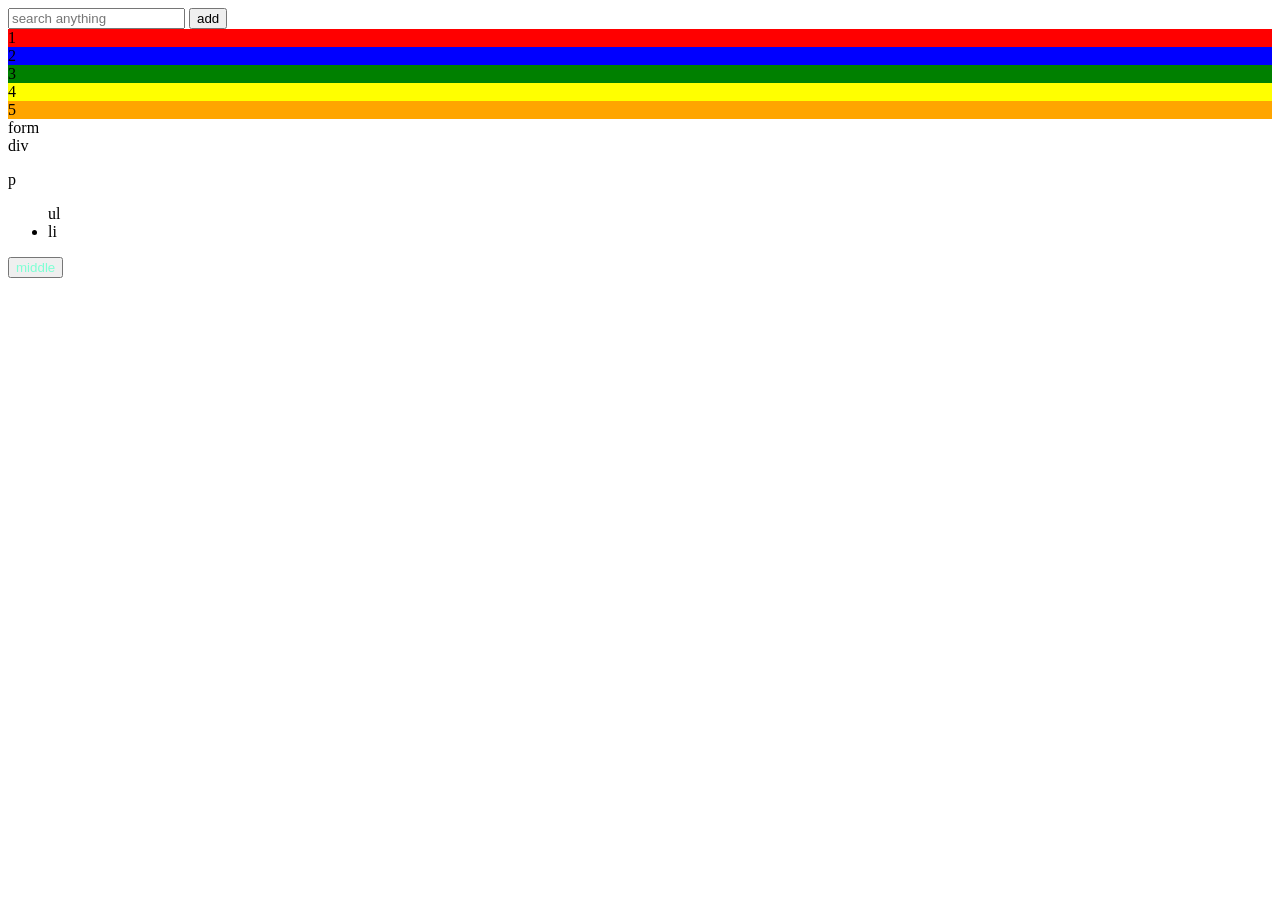
<file: index.html>
<!DOCTYPE html>
<html lang="en">
<head onclick="alert(head)">
    <meta charset="UTF-8">
    <meta name="viewport" content="width=device-width, initial-scale=1.0">
    <link rel="stylesheet"  href="mediaQuery.css"></link>
    <title>Document</title>
</head>


<body onclick="alert(body)">
  <input type="text"  placeholder="search anything"  id="input"  >
    <button id="data">add</button>

    <div id="parent">
      <div  style="background-color: red;">1</div>
      <div  style="background-color: blue;">2</div>
      <div  style="background-color: green;">3</div>
      <div  style="background-color: yellow;">4</div>
      <div  style="background-color: orange;">5</div>
    </div>
    

    <form action="" id="form" onclick="alert(form)">form
      <div id="div" onclick="alert(div)">div
        <p id="p" onclick="alert(p)">p
          <ul id="ul" onclick="alert(ul)">ul
            <li id="li" onclick="alert(li)">
              li
            </li>
          </ul>
        </p>
      </div>
    </form>

    <button class="middle">middle</button>

<script src="scopeType.js"></script>
</body>
</html>
</file>
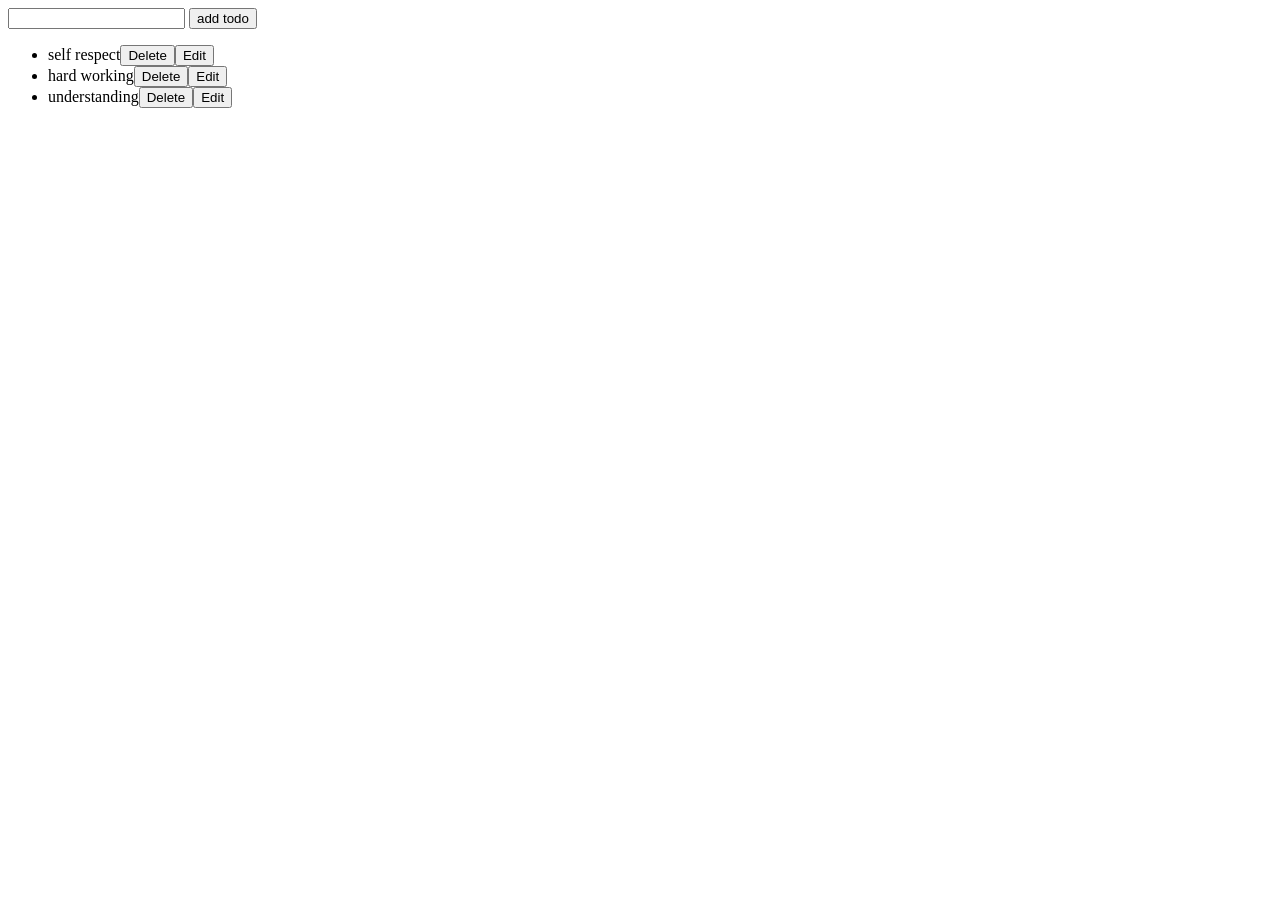
<file: todolistnew.html>
<!DOCTYPE html>
<html lang="en">
<head>
    <meta charset="UTF-8">
    <meta name="viewport" content="width=device-width, initial-scale=1.0">
    <title>Create Awesome Todolist</title>
</head>
<body>
    <form  onsubmit="handleAddTodo(event)">
  <input  type="text"  id="input"  onchange="handleChangeTodo(event)"/>
  <button  type="submit">add todo</button>
</form>
  <ul id="ul"></ul>
    <script>
    const ul = document.getElementById("ul")
let targetValue;
let boyspersonality = ["self respect","hard working","understanding"]
let editModal  = false

let editItems;
let editIndex;

let checkedforlinethrough = [false,false,false]

let linethroughindex;

function showTodo(){
ul.innerHTML = ""
    boyspersonality.length>0&&boyspersonality.forEach((personality,index)=>{

        let createLi = document.createElement("li")
        console.log(linethroughindex,'bgModal code is executing linethroughindex')
       createLi.innerHTML =  `<span  onclick="handlelinethroughstyle(${index})"   style="${checkedforlinethrough[index]? 'text-decoration: line-through;' : ''}">${personality}</span><button   style="${checkedforlinethrough[index]?'color:white;background-color:red':''}" onclick="handleDelete(${index})">Delete</button>${editModal&&editIndex===index?`<input type="text" value='${editItems}' onchange="handleEditChange(event)" /><button onclick="handleEditAdd(${index})">add</button>`:`<button onclick="handleEdit('${personality}',${index})">Edit</button>`}`
        ul.appendChild(createLi)
})
}
showTodo()

function handleChangeTodo(event){
    targetValue = event.target.value
console.log(targetValue,'targetvalue')

}

function handleAddTodo(){
    event.preventDefault();
    if(targetValue.trim().length>0){
        boyspersonality = [...boyspersonality,targetValue]
showTodo()
document.getElementById("input").value = ""
targetValue=""
    }


}
function handleDelete(deleteindex){
    boyspersonality  = boyspersonality.filter((deleteitems,index)=>index!==deleteindex)

    showTodo()
}
function handleEdit(edititems,editindex){
    editModal = true
    editIndex = editindex
    editItems = edititems
    showTodo()
}
function handleEditChange(event){
         if(event.target.value.trim().length>0){
            editItems = event.target.value
         }
  
}

function handleEditAdd(editindex){
    boyspersonality = boyspersonality.map((items,index)=>editIndex===index?editItems:items)
    editModal = false
    editItems = ""
    showTodo()
}

function handlelinethroughstyle(linethroughindex){
    const updatecheckedforlinethrough = [...checkedforlinethrough]
    updatecheckedforlinethrough[linethroughindex]  = !updatecheckedforlinethrough[linethroughindex]
    checkedforlinethrough  = updatecheckedforlinethrough

    showTodo()
}
    </script>
</body>
</html>
</file>
<file: mediaQuery.css>
.middle{
color:aquamarine;
}

@media screen and   (max-width:600px){
    .middle{color:red}

}
</file>
